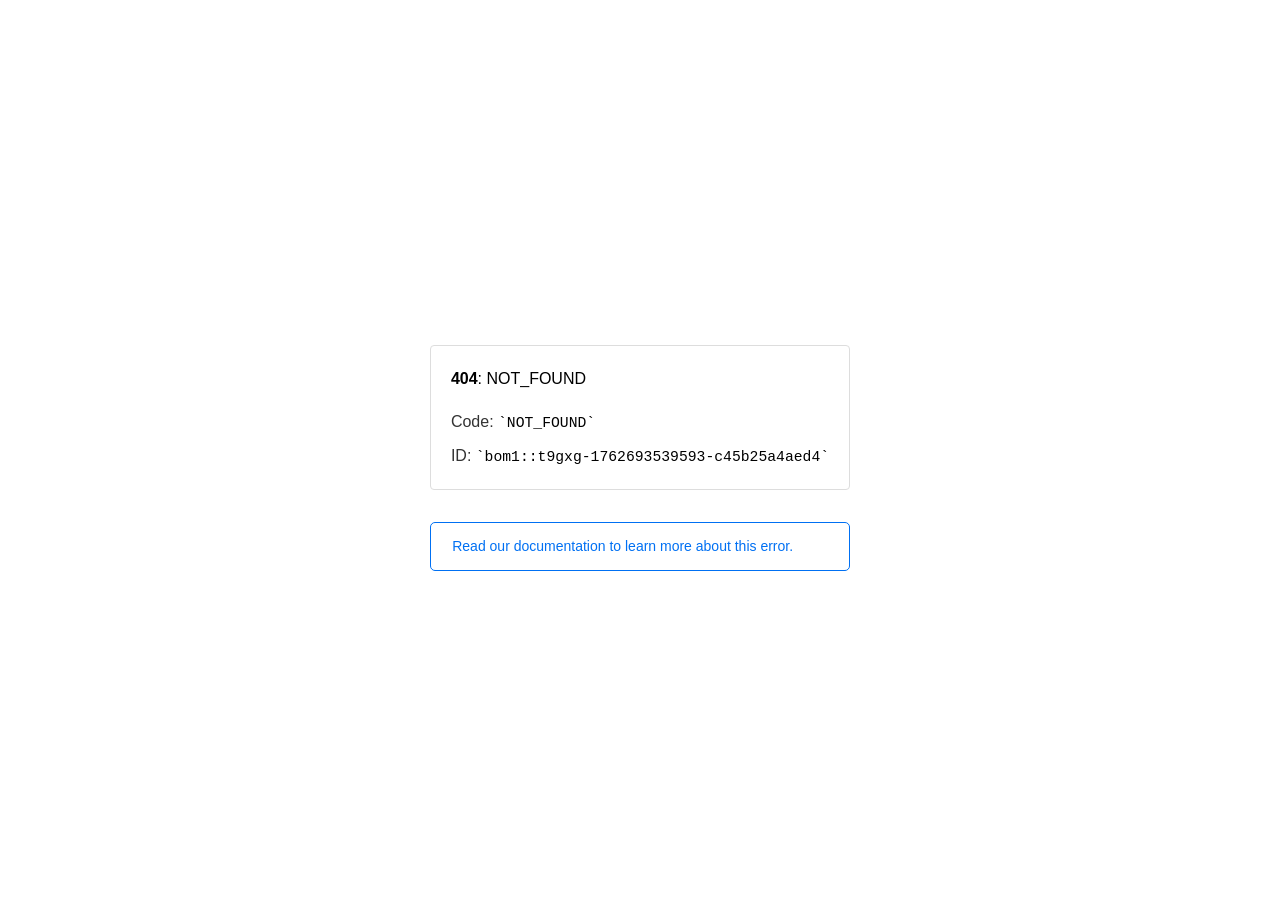
<file: icons/iconly/iconly.html>
<!doctype html><html lang=en><meta charset=utf-8><meta name=viewport content="width=device-width,initial-scale=1"><meta name=theme-color content=#000><title>404: NOT_FOUND</title><style>html{font-size:62.5%;box-sizing:border-box;height:-webkit-fill-available}*,::after,::before{box-sizing:inherit}body{font-family:sf pro text,sf pro icons,helvetica neue,helvetica,arial,sans-serif;font-size:1.6rem;line-height:1.65;word-break:break-word;font-kerning:auto;font-variant:normal;-webkit-font-smoothing:antialiased;-moz-osx-font-smoothing:grayscale;text-rendering:optimizeLegibility;hyphens:auto;height:100vh;height:-webkit-fill-available;max-height:100vh;max-height:-webkit-fill-available;margin:0}::selection{background:#79ffe1}::-moz-selection{background:#79ffe1}a{cursor:pointer;color:#0070f3;text-decoration:none;transition:all .2s ease;border-bottom:1px solid #0000}a:hover{border-bottom:1px solid #0070f3}ul{padding:0;margin-left:1.5em;list-style-type:none}li{margin-bottom:10px}ul li:before{content:'\02013'}li:before{display:inline-block;color:#ccc;position:absolute;margin-left:-18px;transition:color .2s ease}code{font-family:Menlo,Monaco,Lucida Console,Liberation Mono,DejaVu Sans Mono,Bitstream Vera Sans Mono,Courier New,monospace,serif;font-size:.92em}code:after,code:before{content:'`'}.container{display:flex;justify-content:center;flex-direction:column;min-height:100%}main{max-width:80rem;padding:4rem 6rem;margin:auto}ul{margin-bottom:32px}.error-title{font-size:2rem;padding-left:22px;line-height:1.5;margin-bottom:24px}.error-title-guilty{border-left:2px solid #ed367f}.error-title-innocent{border-left:2px solid #59b89c}@media(max-width:500px){.owner-error{display:none}}main p{color:#333}.devinfo-container{border:1px solid #ddd;border-radius:4px;padding:2rem;display:flex;flex-direction:column;margin-bottom:32px}.error-code{margin:0;font-size:1.6rem;color:#000;margin-bottom:1.6rem}.devinfo-line{color:#333}.devinfo-line code,code,li{color:#000}.devinfo-line:not(:last-child){margin-bottom:8px}.docs-link,.contact-link{font-weight:500}header,footer,footer a{display:flex;justify-content:center;align-items:center}header,footer{min-height:100px;height:100px}header{border-bottom:1px solid #eaeaea}header h1{font-size:1.8rem;margin:0;font-weight:500}header p{font-size:1.3rem;margin:0;font-weight:500}.header-item{display:flex;padding:0 2rem;margin:2rem 0;text-decoration:line-through;color:#999}.header-item.active{color:#ff0080;text-decoration:none}.header-item.first{border-right:1px solid #eaeaea}.header-item-content{display:flex;flex-direction:column}.header-item-icon{margin-right:1rem;margin-top:.6rem}footer{border-top:1px solid #eaeaea}footer a{color:#000}footer a:hover{border-bottom-color:#0000}footer svg{margin-left:.8rem}.note{padding:8pt 16pt;border-radius:5px;border:1px solid #0070f3;font-size:14px;line-height:1.8;color:#0070f3}@media(max-width:500px){.devinfo-container .devinfo-line code{margin-top:.4rem}.devinfo-container .devinfo-line:not(:last-child){margin-bottom:1.6rem}.devinfo-container{margin-bottom:0}header{flex-direction:column;height:auto;min-height:auto;align-items:flex-start}.header-item.first{border-right:none;margin-bottom:0}main{padding:1rem 2rem}body{font-size:1.4rem;line-height:1.55}footer{display:none}.note{margin-top:16px}}</style><div class=container><main><p class=devinfo-container><span class=error-code><strong>404</strong>: NOT_FOUND</span>
<span class=devinfo-line>Code: <code>NOT_FOUND</code></span>
<span class=devinfo-line>ID: <code>bom1::t9gxg-1762693539593-c45b25a4aed4</code></p><a href=https://vercel.com/docs/errors/platform-error-codes#not_found class=owner-error><div class=note>Read our documentation to learn more about this error.</div></a></main></div>
</file>
